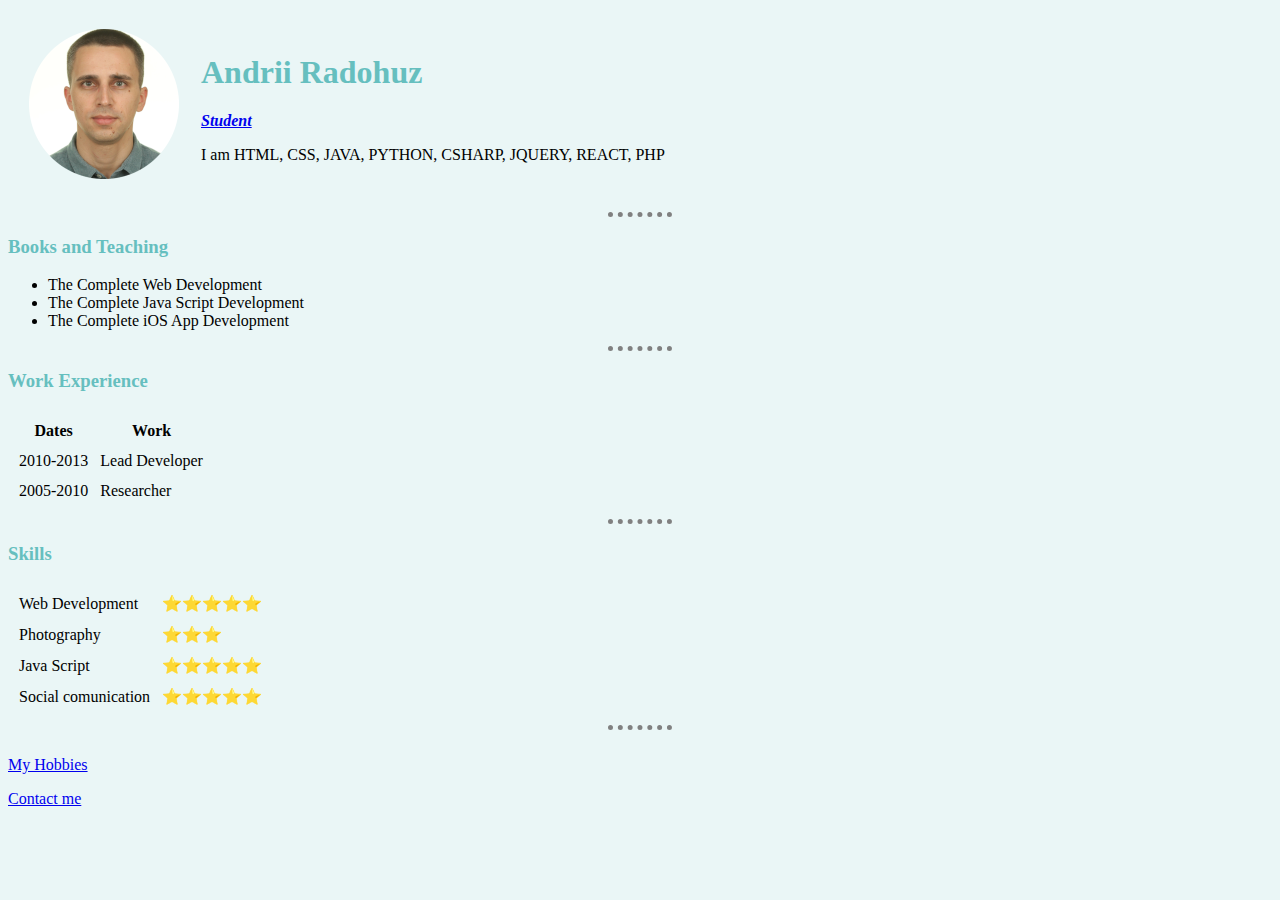
<file: index.html>
<!DOCTYPE html>
<html lang="en" dir="ltr">

<head>
  <meta charset="utf-8">
  <title>Andrii Personal Site</title>
  <link rel="stylesheet" href="styles.css">
</head>

<body>
  <table cellspacing="20">
    <tr>
      <td><img src="circle-cropped.png" alt="Andrii profile picture"></td>
      <td>
        <h1>Andrii Radohuz</h1>
        <p><em><strong><a href="https://pl.wikipedia.org/wiki/Student">Student</a></strong></em></p>
        <p>I am HTML, CSS, JAVA, PYTHON, CSHARP, JQUERY, REACT, PHP</p>
      </td>
    </tr>
  </table>
  <hr>
  <h3>Books and Teaching</h3>
  <ul>
    <li>The Complete Web Development</li>
    <li>The Complete Java Script Development</li>
    <li>The Complete iOS App Development</li>
  </ul>
  <hr>
  <h3>Work Experience</h3>
  <table cellspacing="10">
    <thead>
      <tr>
        <th>Dates</th>
        <th>Work</th>
      </tr>
    </thead>
    <tbody>
      <tr>
        <td>2010-2013</td>
        <td>Lead Developer</td>
      </tr>
      <tr>
        <td>2005-2010</td>
        <td>Researcher</td>
      </tr>
    </tbody>
  </table>
  <hr>
  <h3>Skills</h3>
  <table cellspacing="10">
    <tr>
      <td>Web Development</td>
      <td>⭐⭐⭐⭐⭐</td>
    </tr>
    <tr>
      <td>Photography</td>
      <td>⭐⭐⭐</td>
    </tr>
    <tr>
      <td>Java Script</td>
      <td>⭐⭐⭐⭐⭐</td>
    </tr>
    <tr>
      <td>Social comunication</td>
      <td>⭐⭐⭐⭐⭐</td>
    </tr>
  </table>
  <hr>
  <br>
  <a href="hobbies.html">My Hobbies</a>
  <p><a href="contact me.html">Contact me</a></p>
</body>

</html>
</file>
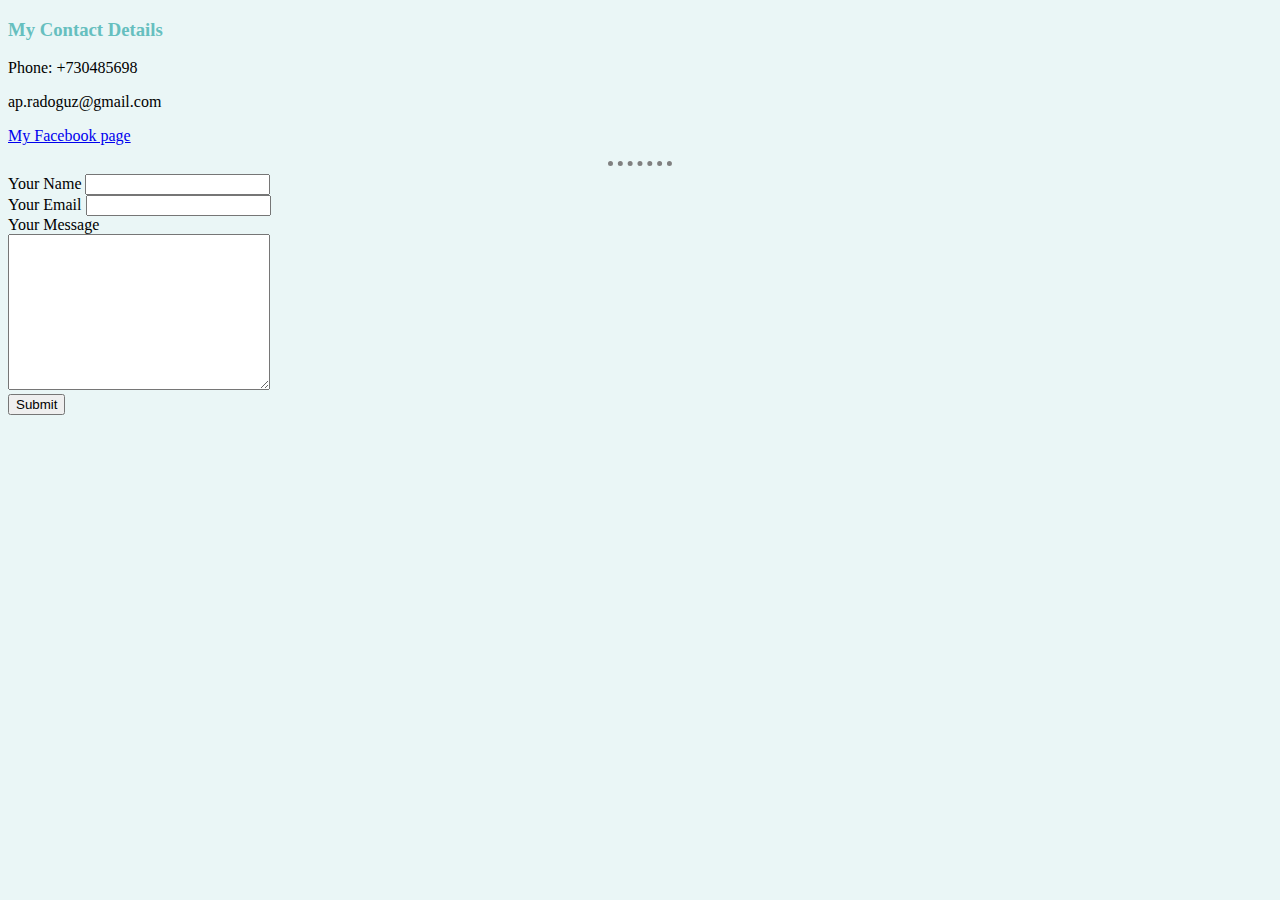
<file: contact me.html>
<!DOCTYPE html>
<html lang="en" dir="ltr">

<head>
  <meta charset="utf-8">
  <title>Contact Me</title>
  <link rel="stylesheet" href="styles.css">
</head>

<body class="contact-me" src="">
  <h3>My Contact Details</h3>
  <p>Phone: +730485698</p>
  <p>ap.radoguz@gmail.com</p>
  <p><a href="https://www.facebook.com/ap.radoguz">My Facebook page</a></p>
  <hr>
  <form class="" action="mailto:ap.radoguz@gmail.com" method="post" enctype="text/plain">
    <label>Your Name</label>
    <input type="text" name="yourName" value=""><br>
    <label>Your Email</label>
    <input type="email" name="yourEmail" value=""><br>
    <label>Your Message</label><br>
    <textarea name="yourMessage" rows="10" cols="30"></textarea><br>
    <input type="submit" name="">

  </form>
</body>

</html>
</file>
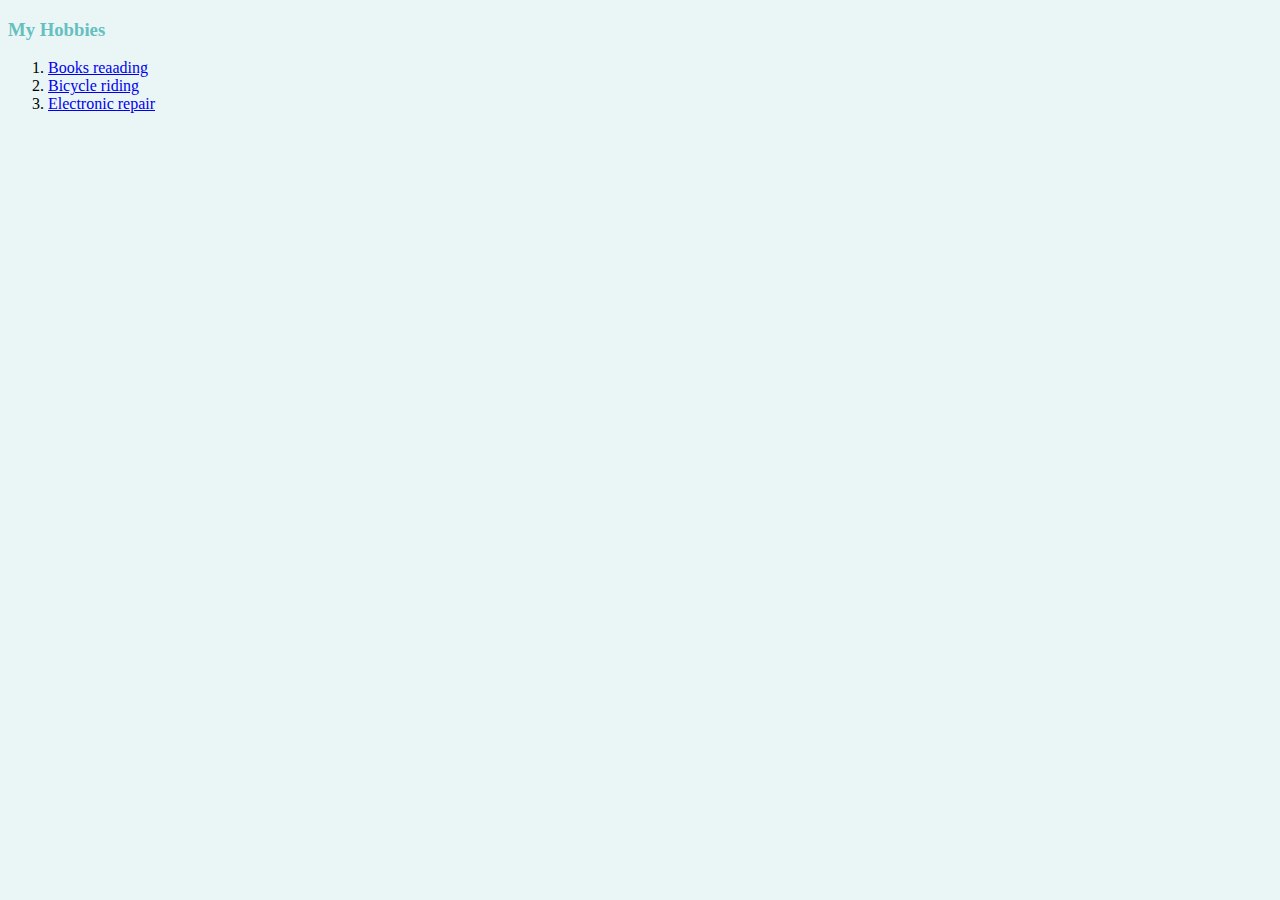
<file: hobbies.html>
<!DOCTYPE html>
<html lang="en" dir="ltr">

<head>
  <meta charset="utf-8">
  <title>My Hobbies</title>
  <link rel="stylesheet" href="/css/styles.css">
</head>

<body class="My-hobbies" src="">
  <h3>My Hobbies</h3>
  <ol>
    <li><a href="https://en.wikipedia.org/wiki/Elon_Musk:_Tesla,_SpaceX,_and_the_Quest_for_a_Fantastic_Future">Books reaading</a></li>
    <li><a href="https://hosting.photobucket.com/albums/k484/Whoa_Wait_What/.highres/P1060126.jpg">Bicycle riding</a></li>
    <li><a href="https://d3nevzfk7ii3be.cloudfront.net/igi/NijixQFNhSKKTdcI.medium">Electronic repair</a></li>
  </ol>

</body>

</html>
</file>
<file: styles.css>
body {
  background-color: #EAF6F6;
}

hr {
  border-style: none;
  border-top-style: dotted;
  border-color: grey;
  border-width: 5px;
  width: 5%;
}

h1 {
  color: #66BFBF;
}

h3 {
  color: #66BFBF;
}

.contact-me
background-color: #EAF6F6;
}

.my-hobbies{
background-color: #EAF6F6;
}
</file>
<file: css/styles.css>
body {
  background-color: #EAF6F6;
}

hr {
  border-style: none;
  border-top-style: dotted;
  border-color: grey;
  border-width: 5px;
  width: 5%;
}

h1 {
  color: #66BFBF;
}

h3 {
  color: #66BFBF;
}
</file>
